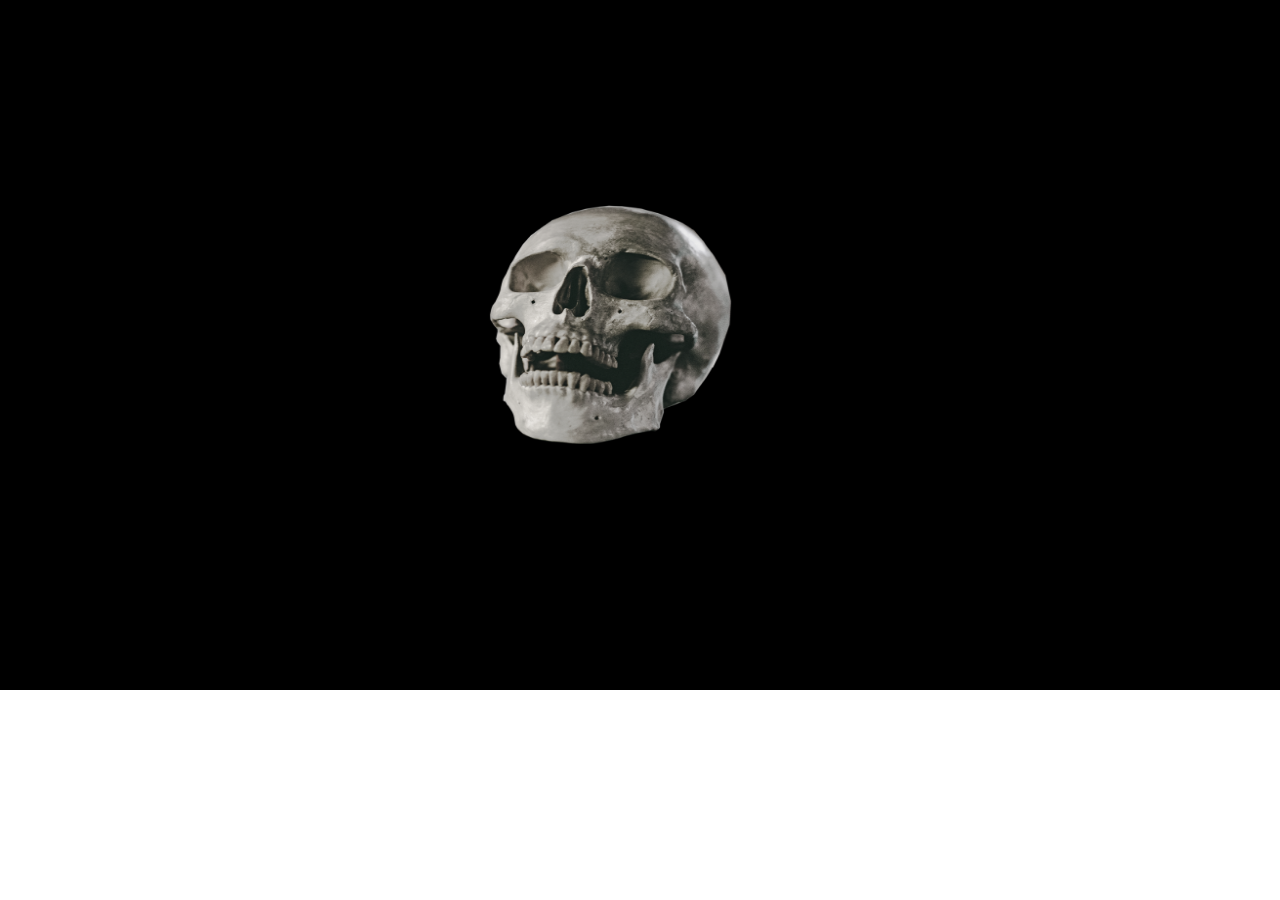
<file: index.html>
<!DOCTYPE html>
<html lang="en">
<head>
    <meta charset="UTF-8">
    <meta name="viewport" content="width=device-width, initial-scale=1.0">
    <meta http-equiv="X-UA-Compatible" content="ie=edge">

    <link rel="stylesheet" href="./css/index.css">

    <title>Document</title>
</head>
<body>
    <div class="preloader">
        <div class="skull-logo">
            <img src="pictures/skull.png" alt="Skull image" />
        </div>
    </div>

    <script src="./js/oj.js"></script>
</body>
</html>
</file>
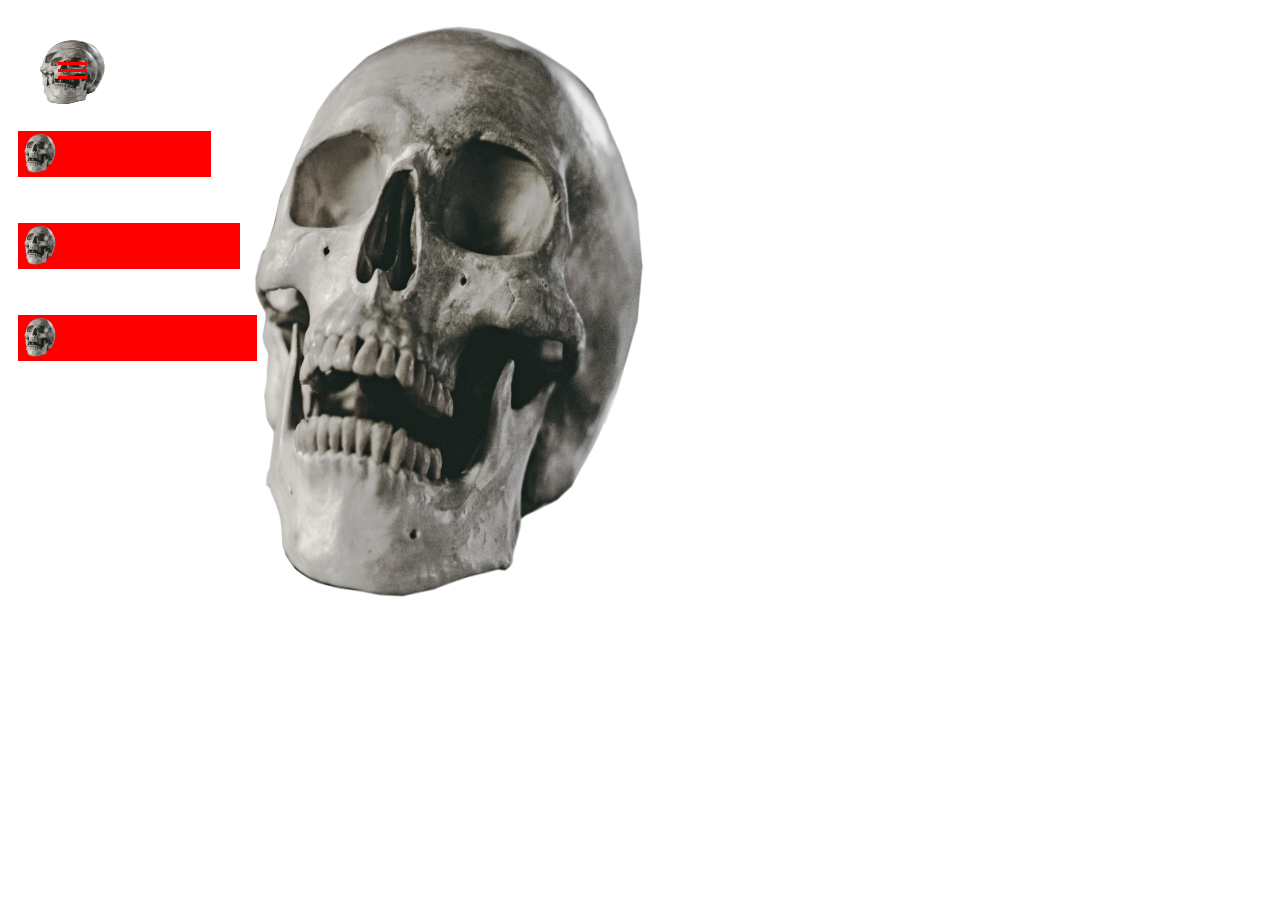
<file: oj.html>
<!DOCTYPE html>
<html lang="en">
<head>
  <meta charset="UTF-8">
  <meta name="viewport" content="width=device-width, initial-scale=1.0">
  <meta http-equiv="X-UA-Compatible" content="ie=edge">
  <title>Document</title>

  <link rel="stylesheet" href="./css/oj.css">
</head>
<body>

  <div class="mediumphotographyportfolio">
    <img class="skull-image" src="./pictures/skull.png" alt="Skull Image"/>
    
    <div class="menugroup">
      <div class="background">
      </div>
      
      <div class="bgframe">
      </div>
      
      <img class="big-menu-skull" src="./pictures/skull.png" />
      <img class="small-menu-skull" src="./pictures/skull.png" />
      
      <div class="menu ">
        
        <div class="a31 ">
        </div>
        
        <div class="a21 ">
        </div>
        
        <div class="a11 ">
        </div>
      </div>
    </div>
    
    <div class="menu-items">
        <div class="a1 ">
            <img class="home" src="./pictures/skull.png" />
        </div>
    
        <div class="a2 ">
            <img class="gallery" src="./pictures/skull.png" />
        </div>
    
        <div class="a3 ">
            <img class="contact" src="./pictures/skull.png" />
        </div>    
    </div>    
  </div>
</body>
</html>
</file>
<file: css/index.css>
.preloader {
    width: 100%;
    height: 690px;
    background-color: black;
}

body {
    margin: 0%;
}

.skull-logo {
    position: absolute;
    width: 100px;
    height: 100px;
    left: 38%;
    top: 22%;
}

img {
    width: 250px;
    height: 250px;
    animation: rotate 2s infinite linear;
}

@keyframes rotate{

        from {transform: rotate(0deg)}
        to {transform: rotate(360deg)}
}

@keyframes fading {
    from{opacity: 1;}
    to{opacity: 0;}
}
</file>
<file: css/oj.css>
* { 
  
  box-sizing: border-box; 
}

.mediumphotographyportfolio {
  
  pointer-events: none;
  overflow: hidden;  
  width: 800px;  
  position: relative;  
  height: 600px;  
  -ms-transform: rotate(0deg); /* IE 9 */
  -webkit-transform: rotate(0deg); /* Chrome, Safari, Opera */
  transform: rotate(0deg);
}

.mediumphotographyportfolio .skull-image {
  
  pointer-events: none;  
  top: 0px;  
  height: 600px;  
  width: 50%;  
  position: absolute;  
  margin: 0;  
  left: 30%;  
  -ms-transform: rotate(0deg); /* IE 9 */
  -webkit-transform: rotate(0deg); /* Chrome, Safari, Opera */
  transform: rotate(3deg);
  animation: skull 1s 6;
}

@keyframes skull {
  
  0% {
    transform: rotate(0deg);
  }
  25% {
    transform: rotate(10deg);
  }
}

.mediumphotographyportfolio .menugroup {
  
  pointer-events: none;  
  top: 26px;  
  height: 72px;  
  width: 83px;  
  position: absolute;  
  margin: 0;  
  left: 23px;  
  -ms-transform: rotate(0deg); /* IE 9 */
  -webkit-transform: rotate(0deg); /* Chrome, Safari, Opera */
  transform: rotate(0deg);
}

.mediumphotographyportfolio .menugroup .background {
  
  pointer-events: none;  
  top: 0px;  
  height: 72px;  
  width: 83px;  
  position: absolute;  
  margin: 0;  
  left: 0px;  
  -ms-transform: rotate(0deg); /* IE 9 */
  -webkit-transform: rotate(0deg); /* Chrome, Safari, Opera */
  transform: rotate(0deg);
}

.mediumphotographyportfolio .menugroup .bgframe {
  
  pointer-events: none;  
  top: 5px;  
  height: 63px;  
  width: 73px;  
  position: absolute;  
  margin: 0;  
  left: 5px;  
  -ms-transform: rotate(0deg); /* IE 9 */
  -webkit-transform: rotate(0deg); /* Chrome, Safari, Opera */
  transform: rotate(0deg);
}

.mediumphotographyportfolio .menugroup .big-menu-skull {
  
  pointer-events: none;  
  top: 4px;  
  height: 67px;  
  width: 67px;  
  position: absolute;  
  margin: 0;  
  left: 8px;  
  -ms-transform: rotate(0deg); /* IE 9 */
  -webkit-transform: rotate(0deg); /* Chrome, Safari, Opera */
  transform: rotate(0deg);
}

.mediumphotographyportfolio .menugroup .small-menu-skull {
  
  pointer-events: none;  
  top: 12px;  
  height: 53px;  
  width: 53px;  
  position: absolute;  
  margin: 0;  
  left: 15px;  
  -ms-transform: rotate(0deg); /* IE 9 */
  -webkit-transform: rotate(0deg); /* Chrome, Safari, Opera */
  transform: rotate(0deg);
}



.mediumphotographyportfolio .menugroup .menu {
  pointer-events: none;  top: 28px;  height: 17px;  width: 29px;  position: absolute;  margin: 0;  left: 27px;  -ms-transform: rotate(0deg); /* IE 9 */
  -webkit-transform: rotate(0deg); /* Chrome, Safari, Opera */
  transform: rotate(0deg);
}

.mediumphotographyportfolio .menugroup .menu .a31 {
  pointer-events: none;  background-color: red;  bottom: 0%;  height: 17.65%;  width: 100%;  position: absolute;  margin: 0;  left: 0%;  -ms-transform: rotate(0deg); /* IE 9 */
  -webkit-transform: rotate(0deg); /* Chrome, Safari, Opera */
  transform: rotate(0deg);
}

.mediumphotographyportfolio .menugroup .menu .a21 {
  pointer-events: none;  background-color: red;  top: 41.18%;  height: 17.65%;  width: 100%;  position: absolute;  margin: 0;  left: 0%;  -ms-transform: rotate(0deg); /* IE 9 */
  -webkit-transform: rotate(0deg); /* Chrome, Safari, Opera */
  transform: rotate(0deg);
}

.mediumphotographyportfolio .menugroup .menu .a11 {
  pointer-events: none;  background-color: red;  top: 0%;  height: 17.65%;  width: 100%;  position: absolute;  margin: 0;  left: 0%;  -ms-transform: rotate(0deg); /* IE 9 */
  -webkit-transform: rotate(0deg); /* Chrome, Safari, Opera */
  transform: rotate(0deg);
}

.mediumphotographyportfolio .menugroup.state1-to-state2 .blackoval {
  transition: all 0.1s ease-in-out 0.0s;
  width: 23px;top: 26px;left: 30px;height: 23px;
}

.mediumphotographyportfolio .menugroup.state1-to-state2 .menu {
  transition: all 0.1s ease-in-out 0.0s;
  opacity: 0;
}

.mediumphotographyportfolio .menugroup.state2-to-state3 .menu .a31 {
  transition: all 0.2s ease-in-out 0.0s;
  transform: rotate(45deg);bottom: calc(0.00% + 7px);
}

.mediumphotographyportfolio .menugroup.state2-to-state3 .menu .a21 {
  transition: all 0.2s ease-in-out 0.0s;
  opacity: 0;
}

.mediumphotographyportfolio .menugroup.state2-to-state3 .menu .a11 {
  transition: all 0.2s ease-in-out 0.0s;
  top: calc(0.00% + 7px);transform: rotate(-45deg);
}

.mediumphotographyportfolio .menugroup.state2-to-state3 .blackoval {
  transition: all 0.2s ease-in-out 0.0s;
  width: 53px;top: 12px;left: 15px;height: 53px;
}

.mediumphotographyportfolio .menugroup.state2-to-state3 .menu {
  transition: all 0.2s ease-in-out 0.0s;
  opacity: 1;
}

.mediumphotographyportfolio .menugroup.state3-to-state4 .blackoval {
  transition: all 0.1s ease-in-out 0.0s;
  width: 23px;top: 26px;left: 30px;height: 23px;
}

.mediumphotographyportfolio .menugroup.state3-to-state4 .menu {
  transition: all 0.1s ease-in-out 0.0s;
  opacity: 0;
}

.mediumphotographyportfolio .menugroup.state3-to-state4 .menu .a31 {
  transition: all 0.1s ease-in-out 0.0s;
  transform: rotate(0deg);bottom: 0%;
}

.mediumphotographyportfolio .menugroup.state3-to-state4 .menu .a21 {
  transition: all 0.1s ease-in-out 0.0s;
  opacity: 1;
}

.mediumphotographyportfolio .menugroup.state3-to-state4 .menu .a11 {
  transition: all 0.1s ease-in-out 0.0s;
  top: 0%;transform: rotate(0deg);
}

.mediumphotographyportfolio .menugroup.state4-to-state1 .blackoval {
  transition: all 0.2s ease-in-out 0.0s;
  width: 53px;top: 12px;left: 15px;height: 53px;
}

.mediumphotographyportfolio .menugroup.state4-to-state1 .menu {
  transition: all 0.2s ease-in-out 0.0s;
  opacity: 1;
}

.mediumphotographyportfolio .a3 {
  pointer-events: none;  
  background-color: red;  
  top: 307px;  height: 46px;  
  width: 239px;  
  position: absolute;  
  margin: 0;  
  left: 10px;  
  -ms-transform: rotate(0deg); /* IE 9 */
  -webkit-transform: rotate(0deg); /* Chrome, Safari, Opera */
  transform: rotate(0deg);
}

.mediumphotographyportfolio .a2 {
  pointer-events: none;  
  background-color: red;  
  top: 215px;  
  height: 46px;  
  width: 222px;  
  position: absolute;  
  margin: 0;  
  left: 10px;  
  -ms-transform: rotate(0deg); /* IE 9 */
  -webkit-transform: rotate(0deg); /* Chrome, Safari, Opera */
  transform: rotate(0deg);
}

.mediumphotographyportfolio .a1 {
  pointer-events: none;  
  background-color: red;  
  top: 123px;  
  height: 46px;  
  width: 193px;  
  position: absolute;  
  margin: 0;  
  left: 10px;  
  -ms-transform: rotate(0deg); /* IE 9 */
  -webkit-transform: rotate(0deg); /* Chrome, Safari, Opera */
  transform: rotate(0deg);
}

.mediumphotographyportfolio .home {
  
  pointer-events: none;  
  height: 40px;
  top: 2px;   
  position: absolute;  
  margin: 0;  
  left: 6px;  
  -ms-transform: rotate(0deg); /* IE 9 */
  -webkit-transform: rotate(0deg); /* Chrome, Safari, Opera */
  transform: rotate(0deg);
}

.mediumphotographyportfolio .gallery {
  
  pointer-events: none;   
  height: 40px;
  top: 2px;   
  position: absolute;  
  margin: 0;  
  left: 6px;  
  -ms-transform: rotate(0deg); /* IE 9 */
  -webkit-transform: rotate(0deg); /* Chrome, Safari, Opera */
  transform: rotate(0deg);
}

.mediumphotographyportfolio .contact {
  
  pointer-events: none;  
  height: 40px;
  top: 2px;  
  position: absolute;  
  margin: 0;  
  left: 6px;  
  -ms-transform: rotate(0deg); /* IE 9 */
  -webkit-transform: rotate(0deg); /* Chrome, Safari, Opera */
  transform: rotate(0deg);
}

.mediumphotographyportfolio.state0-to-state5 .a2 {
  transition: all 0.001s ease-in-out 0.0s;
  opacity: 0;left: -90px;
}

.mediumphotographyportfolio.state0-to-state5 .contact {
  transition: all 0.001s ease-in-out 0.0s;
  opacity: 0;left: -74px;
}

.mediumphotographyportfolio.state0-to-state5 .gallery {
  transition: all 0.001s ease-in-out 0.0s;
  opacity: 0;left: -74px;
}

.mediumphotographyportfolio.state0-to-state5 .home {
  transition: all 0.001s ease-in-out 0.0s;
  opacity: 0;left: -74px;
}

.mediumphotographyportfolio.state0-to-state5 .a3 {
  transition: all 0.001s ease-in-out 0.0s;
  opacity: 0;left: -90px;
}

.mediumphotographyportfolio.state0-to-state5 .a1 {
  transition: all 0.001s ease-in-out 0.0s;
  opacity: 0;left: -90px;
}

.mediumphotographyportfolio.state2-to-state1 .a1 {
  transition: all 0.2s ease-in-out 0.0s;
  width: 193px;left: 10px;
}

.mediumphotographyportfolio.state1-to-state2 .a1 {
  transition: all 0.2s ease-in-out 0.0s;
  width: 7px;left: 196px;
}

.mediumphotographyportfolio.state1-to-state3 .a2 {
  transition: all 0.2s ease-in-out 0.0s;
  width: 7px;left: 225px;
}

.mediumphotographyportfolio.state3-to-state1 .a2 {
  transition: all 0.2s ease-in-out 0.0s;
  width: 222px;left: 10px;
}

.mediumphotographyportfolio.state1-to-state4 .a3 {
  transition: all 0.2s ease-in-out 0.0s;
  width: 7px;left: 242px;
}

.mediumphotographyportfolio.state4-to-state1 .a3 {
  transition: all 0.2s ease-in-out 0.0s;
  width: 239px;left: 10px;
}

.mediumphotographyportfolio.state5-to-state1 .gallery {
  transition: all 0.2s ease-in-out 0.0s;
  opacity: 1;left: 26px;
}

.mediumphotographyportfolio.state5-to-state1 .contact {
  transition: all 0.2s ease-in-out 0.0s;
  opacity: 1;left: 26px;
}

.mediumphotographyportfolio.state5-to-state1 .home {
  transition: all 0.2s ease-in-out 0.0s;
  opacity: 1;left: 26px;
}

.mediumphotographyportfolio.state5-to-state1 .a2 {
  transition: all 0.2s ease-in-out 0.0s;
  opacity: 1;left: 10px;
}

.mediumphotographyportfolio.state5-to-state1 .a3 {
  transition: all 0.2s ease-in-out 0.0s;
  opacity: 1;left: 10px;
}

.mediumphotographyportfolio.state5-to-state1 .a1 {
  transition: all 0.2s ease-in-out 0.0s;
  opacity: 1;left: 10px;
}

.mediumphotographyportfolio.state1-to-state5 .gallery {
  transition: all 0.2s ease-in-out 0.0s;
  opacity: 0;left: -74px;
}

.mediumphotographyportfolio.state1-to-state5 .contact {
  transition: all 0.2s ease-in-out 0.0s;
  opacity: 0;left: -74px;
}

.mediumphotographyportfolio.state1-to-state5 .home {
  transition: all 0.2s ease-in-out 0.0s;
  opacity: 0;left: -74px;
}

.mediumphotographyportfolio.state1-to-state5 .a2 {
  transition: all 0.2s ease-in-out 0.0s;
  opacity: 0;left: -90px;
}

.mediumphotographyportfolio.state1-to-state5 .a3 {
  transition: all 0.2s ease-in-out 0.0s;
  opacity: 0;left: -90px;
}

.mediumphotographyportfolio.state1-to-state5 .a1 {
  transition: all 0.2s ease-in-out 0.0s;
  opacity: 0;left: -90px;
}

.mediumphotographyportfolio.state5 .a3 {
  left: -90px;
  opacity: 0.0;
}
.mediumphotographyportfolio.state5 .a2 {
  left: -90px;
  opacity: 0.0;
}
.mediumphotographyportfolio.state5 .a1 {
  left: -90px;
  opacity: 0.0;
}
.mediumphotographyportfolio.state5 .contact {
  left: -74px;
  opacity: 0.0;
}
.mediumphotographyportfolio.state5 .gallery {
  left: -74px;
  opacity: 0.0;
}
.mediumphotographyportfolio.state5 .home {
  left: -74px;
  opacity: 0.0;
}
.mediumphotographyportfolio.state2 .a1 {
  width: 7px;
  left: 196px;
}
.mediumphotographyportfolio.state3 .a2 {
  width: 7px;
  left: 225px;
}
.mediumphotographyportfolio.state4 .a3 {
  width: 7px;
  left: 242px;
}
.mediumphotographyportfolio .menugroup.state2 .blackoval {
  top: 26px;
  height: 23px;
  width: 23px;
  left: 30px;
}
.mediumphotographyportfolio .menugroup.state2 .menu {
  opacity: 0.0;
}
.mediumphotographyportfolio .menugroup.state3 .menu .a21 {
  opacity: 0.0;
}
.mediumphotographyportfolio .menugroup.state3 .menu .a11 {
  top: calc(0.00% + 7px);
  -ms-transform: rotate(-45deg);
  /* IE 9 */
  -webkit-transform: rotate(-45deg);
  /* Chrome, Safari, Opera */
  transform: rotate(-45deg);
}
.mediumphotographyportfolio .menugroup.state3 .menu .a31 {
  bottom: calc(0.00% + 7px);
  -ms-transform: rotate(45deg);
  /* IE 9 */
  -webkit-transform: rotate(45deg);
  /* Chrome, Safari, Opera */
  transform: rotate(45deg);
}
.mediumphotographyportfolio .menugroup.state4 .blackoval {
  top: 26px;
  height: 23px;
  width: 23px;
  left: 30px;
}
.mediumphotographyportfolio .menugroup.state4 .menu {
  opacity: 0.0;
}
</file>
